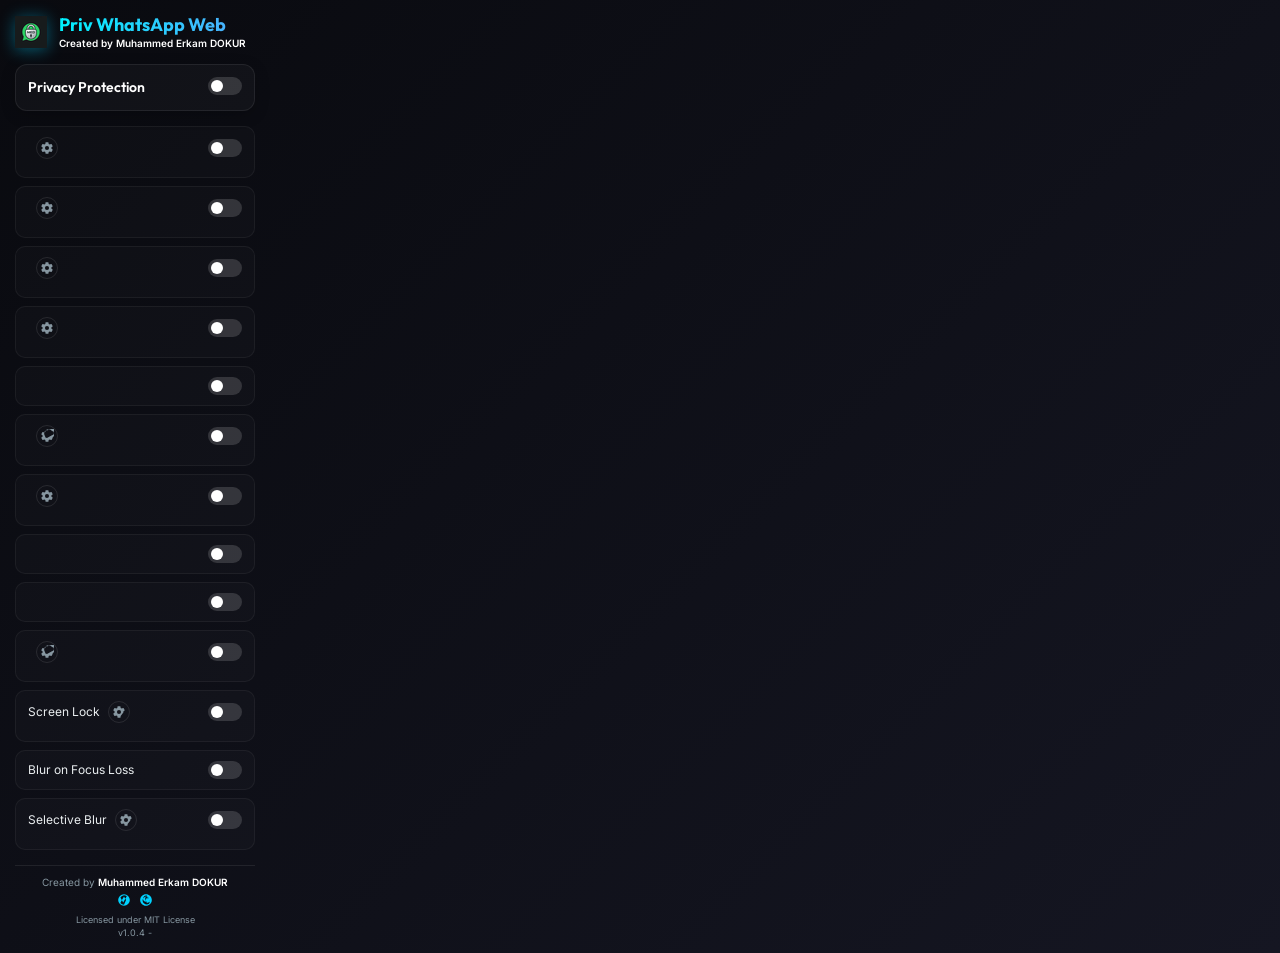
<file: firefox/popup/popup.html>
<!-- Priv WhatsApp Web                                                 -->
<!-- Copyright (c) 2024 Lukas Lenhardt - lukaslen.com             -->
<!-- Copyright (c) 2026 Muhammed Erkam DOKUR                          -->
<!-- Released under the MIT license, see LICENSE file for details -->

<!DOCTYPE html>
<html>
  <head>
    <meta charset="UTF-8">
    <link rel="preconnect" href="https://fonts.googleapis.com">
    <link rel="preconnect" href="https://fonts.gstatic.com" crossorigin>
    <link href="https://fonts.googleapis.com/css2?family=Inter:wght@400;500;600&family=Outfit:wght@500;600;700&display=swap" rel="stylesheet">
    <style>
      * {
        margin: 0;
        padding: 0;
        box-sizing: border-box;
      }
      body {
        font-family: 'Inter', sans-serif;
        font-size: 12px;
        width: 270px;
        padding: 15px;
        background: linear-gradient(135deg, #090a0f 0%, #151622 100%);
        color: #e9edef;
        -moz-user-select: none;
        user-select: none;
      }
      .header-container {
        display: flex;
        align-items: center;
        gap: 12px;
        margin-bottom: 15px;
      }
      .logo-img {
        width: 32px;
        height: 32px;
        filter: drop-shadow(0 2px 8px rgba(0, 210, 255, 0.4));
      }
      .extension-title {
        font-family: 'Outfit', sans-serif;
        font-size: 18px;
        font-weight: 700;
        background: linear-gradient(to right, #00f2fe, #4facfe);
        -webkit-background-clip: text;
        -webkit-text-fill-color: transparent;
        line-height: 1.1;
      }
      .author-subtitle {
        font-size: 10px;
        color: #ffffff;
        font-weight: 600;
        margin-top: 2px;
      }
      .main-toggle-card {
        background: rgba(255, 255, 255, 0.03);
        border: 1px solid rgba(255, 255, 255, 0.08);
        border-radius: 12px;
        padding: 12px;
        display: flex;
        align-items: center;
        justify-content: space-between;
        margin-bottom: 15px;
        box-shadow: 0 4px 15px rgba(0,0,0,0.2);
      }
      .main-toggle-label {
        font-family: 'Outfit', sans-serif;
        font-size: 14px;
        font-weight: 600;
        color: #fff;
      }
      .section-title {
        font-family: 'Outfit', sans-serif;
        font-size: 11px;
        color: #8696a0;
        text-transform: uppercase;
        letter-spacing: 0.8px;
        margin-bottom: 10px;
      }
      #mainContent > ul {
        list-style: none;
        display: flex;
        flex-direction: column;
        gap: 8px;
      }
      #mainContent > ul > li {
        position: relative;
        background: rgba(255, 255, 255, 0.02);
        border: 1px solid rgba(255, 255, 255, 0.05);
        border-radius: 10px;
        padding: 10px 12px;
        display: flex;
        align-items: center;
        justify-content: space-between;
        flex-wrap: wrap;
        transition: all 0.2s ease;
      }
      #mainContent > ul > li:hover {
        background: rgba(255, 255, 255, 0.05);
        border-color: rgba(0, 210, 255, 0.3);
        box-shadow: 0 4px 12px rgba(0, 210, 255, 0.05);
      }
      .reveal-btn {
        display: inline-flex;
        align-items: center;
        justify-content: center;
        width: 22px;
        height: 22px;
        border: 1px solid rgba(255,255,255,0.1);
        border-radius: 50%;
        color: #8696a0;
        background-color: transparent;
        transition: all .2s;
        cursor: pointer;
        margin-right: auto;
        margin-left: 8px;
      }
      .reveal-btn:hover {
        background-color: rgba(255,255,255,0.05);
        color: #fff;
        border-color: rgba(255,255,255,0.2);
      }
      .reveal-btn.active {
        background-color: rgba(0, 210, 255, 0.1);
        color: #00d2ff;
        border-color: rgba(0, 210, 255, 0.2);
      }
      .reveal-btn svg {
        width: 14px;
        height: 14px;
      }
      input[type=checkbox] {
        height: 0;
        width: 0;
        visibility: hidden;
        position: absolute;
      }
      label {
        cursor: pointer;
        width: 34px;
        height: 18px;
        background: rgba(255, 255, 255, 0.15);
        display: inline-block;
        border-radius: 100px;
        position: relative;
        transition: background 0.25s ease;
      }
      label:after {
        content: '';
        position: absolute;
        top: 3px;
        left: 3px;
        width: 12px;
        height: 12px;
        background: #fff;
        border-radius: 50%;
        transition: all 0.25s cubic-bezier(0.4, 0, 0.2, 1);
      }
      input:checked + label {
        background: #00d2ff;
        box-shadow: 0 0 8px rgba(0, 210, 255, 0.4);
      }
      input:checked + label:after {
        left: calc(100% - 3px);
        transform: translateX(-100%);
      }
      .collapsible {
        position: relative;
        width: 100%;
        margin: 8px 0 0 0;
        max-height: 0;
        overflow: hidden;
        transition: max-height 0.25s cubic-bezier(0.4, 0, 0.2, 1);
        border-radius: 8px;
        z-index: 1;
        background: rgba(0, 0, 0, 0.2);
      }
      .collapsible.show {
        max-height: 250px;
        border: 1px solid rgba(255, 255, 255, 0.05);
        padding: 4px;
      }
      .var-style {
        display: flex;
        align-items: center;
        justify-content: space-between;
        padding: 6px;
        font-size: 11px;
        width: 100%;
      }
      .var-style button[type="reset"] {
        width: 20px;
        height: 20px;
        color: #ff453a;
        background-color: transparent;
        border: none;
        margin: 0 4px;
        display: flex;
        cursor: pointer;
        align-items: center;
        justify-content: center;
      }
      .var-style button[type="reset"] svg {
        width: 14px;
        height: 14px;
      }
      .var-style input, .var-style select {
        background: rgba(255, 255, 255, 0.07);
        border: 1px solid rgba(255, 255, 255, 0.15);
        color: #fff;
        border-radius: 4px;
        padding: 2px 6px;
        outline: none;
        transition: all 0.2s;
        height: 22px;
        font-size: 11px;
      }
      .var-style input:focus {
        border-color: #00d2ff;
        background: rgba(0, 210, 255, 0.1);
      }
      .var-style input[type="number"] {
        width: 45px;
        text-align: right;
        -webkit-appearance: textfield;
        -moz-appearance: textfield;
        appearance: textfield;
      }
      .var-style input[type=number]::-webkit-inner-spin-button, 
      .var-style input[type=number]::-webkit-outer-spin-button { 
        -webkit-appearance: none;
      }
      .var-style .unit {
        width: 20px;
        height: 22px;
        text-align: center;
        line-height: 20px;
        color: #8696a0;
        background-color: rgba(255,255,255,0.05);
        border: 1px solid rgba(255,255,255,0.15);
        border-left: none;
        border-right: none;
      }
      .var-style button[type="submit"] {
        height: 22px;
        padding: 0 8px;
        background: #00d2ff;
        color: #fff;
        border: none;
        border-radius: 4px;
        cursor: pointer;
        font-weight: 500;
        transition: all 0.2s;
      }
      .var-style button[type="submit"]:hover {
        background: #0096c7;
      }
      #footer {
        margin-top: 15px;
        text-align: center;
        border-top: 1px solid rgba(255, 255, 255, 0.08);
        padding-top: 10px;
      }
      #footer p {
        font-size: 10px;
        color: #8696a0;
      }
      #footer p a {
        color: #ffffff;
        font-weight: 600;
        text-decoration: none;
      }
      #footer p a:hover {
        text-decoration: underline;
        color: #00d2ff;
      }
    </style>
  </head>
  <body>
    <div class="header-container">
      <img src="../images/icon32.png" alt="logo" class="logo-img">
      <div>
        <h1 class="extension-title">Priv WhatsApp Web</h1>
        <p class="author-subtitle">Created by Muhammed Erkam DOKUR</p>
      </div>
    </div>

    <div class="main-toggle-card">
      <span class="main-toggle-label" data-locale="privacyProtection">Privacy Protection</span>
      <div>
        <input type="checkbox" id="on" data-style="on">
        <label for="on"></label>
      </div>
    </div>

    <div id="mainContent">
      <h2 class="section-title">
        <locales data-locale="extensionSettings"></locales>
      </h2>
      <ul>
        <li>
          <locales data-locale="toggleMessages"></locales>
          <button type="button" class="reveal-btn">
            <svg xmlns="http://www.w3.org/2000/svg" width="24" height="24" viewBox="0 0 24 24">
              <path fill="currentColor" d="M12 15.5A3.5 3.5 0 0 1 8.5 12A3.5 3.5 0 0 1 12 8.5a3.5 3.5 0 0 1 3.5 3.5a3.5 3.5 0 0 1-3.5 3.5m7.43-2.53c.04-.32.07-.64.07-.97s-.03-.66-.07-1l2.11-1.63c.19-.15.24-.42.12-.64l-2-3.46c-.12-.22-.39-.31-.61-.22l-2.49 1c-.52-.39-1.06-.73-1.69-.98l-.37-2.65A.506.506 0 0 0 14 2h-4c-.25 0-.46.18-.5.42l-.37 2.65c-.63.25-1.17.59-1.69.98l-2.49-1c-.22-.09-.49 0-.61.22l-2 3.46c-.13.22-.07.49.12.64L4.57 11c-.04.34-.07.67-.07 1s.03.65.07.97l-2.11 1.66c-.19.15-.25.42-.12.64l2 3.46c.12.22.39.3.61.22l2.49-1.01c.52.4 1.06.74 1.69.99l.37 2.65c.04.24.25.42.5.42h4c.25 0 .46-.18.5-.42l.37-2.65c.63-.26 1.17-.59 1.69-.99l2.49 1.01c.22.08.49 0 .61-.22l2-3.46c.12-.22.07-.49-.12-.64z" />
            </svg>
          </button>
          <input type="checkbox" id="messages" data-style="messages">
          <label for="messages" data-localetitle="toggleMessagesDescription"></label>
          <div class="collapsible">
            <form class="var-style">
              <locales data-locale="blurInputLabel"></locales>
              <button type="reset" data-localetitle="resetValue">
                <svg xmlns="http://www.w3.org/2000/svg" width="24" height="24" viewBox="0 0 24 24">
                  <g fill="none" stroke="currentColor" stroke-linecap="round" stroke-width="1.5">
                    <path stroke-miterlimit="10" d="M6.395 7.705A7.885 7.885 0 0 1 12 5.382a7.929 7.929 0 0 1 7.929 7.929A7.94 7.94 0 0 1 12 21.25a7.939 7.939 0 0 1-7.929-7.94" />
                    <path stroke-linejoin="round" d="m7.12 2.75l-.95 3.858a1.332 1.332 0 0 0 .97 1.609l3.869.948" />
                  </g>
                </svg>
              </button>
              <input type="number" name="msBlur" id="msBlur" data-var-name="msBlur" value="8" data-localetitle="msBlurInputDescription">
              <span class="unit">px</span>
              <button type="submit" data-localetitle="msBlurInputDescription">✔</button>
            </form>
          </div>
        </li>
        <li>
          <locales data-locale="toggleMessagesPreview"></locales>
          <button type="button" class="reveal-btn">
            <svg xmlns="http://www.w3.org/2000/svg" width="24" height="24" viewBox="0 0 24 24">
              <path fill="currentColor" d="M12 15.5A3.5 3.5 0 0 1 8.5 12A3.5 3.5 0 0 1 12 8.5a3.5 3.5 0 0 1 3.5 3.5a3.5 3.5 0 0 1-3.5 3.5m7.43-2.53c.04-.32.07-.64.07-.97s-.03-.66-.07-1l2.11-1.63c.19-.15.24-.42.12-.64l-2-3.46c-.12-.22-.39-.31-.61-.22l-2.49 1c-.52-.39-1.06-.73-1.69-.98l-.37-2.65A.506.506 0 0 0 14 2h-4c-.25 0-.46.18-.5.42l-.37 2.65c-.63.25-1.17.59-1.69.98l-2.49-1c-.22-.09-.49 0-.61.22l-2 3.46c-.13.22-.07.49.12.64L4.57 11c-.04.34-.07.67-.07 1s.03.65.07.97l-2.11 1.66c-.19.15-.25.42-.12.64l2 3.46c.12.22.39.3.61.22l2.49-1.01c.52.4 1.06.74 1.69.99l.37 2.65c.04.24.25.42.5.42h4c.25 0 .46-.18.5-.42l.37-2.65c.63-.26 1.17-.59 1.69-.99l2.49 1.01c.22.08.49 0 .61-.22l2-3.46c.12-.22.07-.49-.12-.64z" />
            </svg>
          </button>
          <input type="checkbox" id="messagesPreview" data-style="messagesPreview">
          <label for="messagesPreview" data-localetitle="toggleMessagesPreviewDescription"></label>
          <div class="collapsible">
            <form class="var-style">
              <locales data-locale="blurInputLabel"></locales>
              <button type="reset" data-localetitle="resetValue">
                <svg xmlns="http://www.w3.org/2000/svg" width="24" height="24" viewBox="0 0 24 24">
                  <g fill="none" stroke="currentColor" stroke-linecap="round" stroke-width="1.5">
                    <path stroke-miterlimit="10" d="M6.395 7.705A7.885 7.885 0 0 1 12 5.382a7.929 7.929 0 0 1 7.929 7.929A7.94 7.94 0 0 1 12 21.25a7.939 7.939 0 0 1-7.929-7.94" />
                    <path stroke-linejoin="round" d="m7.12 2.75l-.95 3.858a1.332 1.332 0 0 0 .97 1.609l3.869.948" />
                  </g>
                </svg>
              </button>
              <input type="number" name="mspBlur" id="mspBlur" data-var-name="mspBlur" value="8" data-localetitle="mspBlurInputDescription">
              <span class="unit">px</span>
              <button type="submit" data-localetitle="mspBlurInputDescription">✔</button>
            </form>
          </div>
        </li>
        <li>
          <locales data-locale="toggleMediaPreview"></locales>
          <button type="button" class="reveal-btn">
            <svg xmlns="http://www.w3.org/2000/svg" width="24" height="24" viewBox="0 0 24 24">
              <path fill="currentColor" d="M12 15.5A3.5 3.5 0 0 1 8.5 12A3.5 3.5 0 0 1 12 8.5a3.5 3.5 0 0 1 3.5 3.5a3.5 3.5 0 0 1-3.5 3.5m7.43-2.53c.04-.32.07-.64.07-.97s-.03-.66-.07-1l2.11-1.63c.19-.15.24-.42.12-.64l-2-3.46c-.12-.22-.39-.31-.61-.22l-2.49 1c-.52-.39-1.06-.73-1.69-.98l-.37-2.65A.506.506 0 0 0 14 2h-4c-.25 0-.46.18-.5.42l-.37 2.65c-.63.25-1.17.59-1.69.98l-2.49-1c-.22-.09-.49 0-.61.22l-2 3.46c-.13.22-.07.49.12.64L4.57 11c-.04.34-.07.67-.07 1s.03.65.07.97l-2.11 1.66c-.19.15-.25.42-.12.64l2 3.46c.12.22.39.3.61.22l2.49-1.01c.52.4 1.06.74 1.69.99l.37 2.65c.04.24.25.42.5.42h4c.25 0 .46-.18.5-.42l.37-2.65c.63-.26 1.17-.59 1.69-.99l2.49 1.01c.22.08.49 0 .61-.22l2-3.46c.12-.22.07-.49-.12-.64z" />
            </svg>
          </button>
          <input type="checkbox" id="mediaPreview" data-style="mediaPreview">
          <label for="mediaPreview" data-localetitle="toggleMediaPreviewDescription"></label>
          <div class="collapsible">
            <form class="var-style">
              <locales data-locale="blurInputLabel"></locales>
              <button type="reset" data-localetitle="resetValue">
                <svg xmlns="http://www.w3.org/2000/svg" width="24" height="24" viewBox="0 0 24 24">
                  <g fill="none" stroke="currentColor" stroke-linecap="round" stroke-width="1.5">
                    <path stroke-miterlimit="10" d="M6.395 7.705A7.885 7.885 0 0 1 12 5.382a7.929 7.929 0 0 1 7.929 7.929A7.94 7.94 0 0 1 12 21.25a7.939 7.939 0 0 1-7.929-7.94" />
                    <path stroke-linejoin="round" d="m7.12 2.75l-.95 3.858a1.332 1.332 0 0 0 .97 1.609l3.869.948" />
                  </g>
                </svg>
              </button>
              <input type="number" name="mdpBlur" id="mdpBlur" data-var-name="mdpBlur" value="20" data-localetitle="mdpBlurInputDescription">
              <span class="unit">px</span>
              <button type="submit" data-localetitle="mdpBlurInputDescription">✔</button>
            </form>
          </div>
        </li>
        <li>
          <locales data-locale="toggleMediaGallery"></locales>
          <button type="button" class="reveal-btn">
            <svg xmlns="http://www.w3.org/2000/svg" width="24" height="24" viewBox="0 0 24 24">
              <path fill="currentColor" d="M12 15.5A3.5 3.5 0 0 1 8.5 12A3.5 3.5 0 0 1 12 8.5a3.5 3.5 0 0 1 3.5 3.5a3.5 3.5 0 0 1-3.5 3.5m7.43-2.53c.04-.32.07-.64.07-.97s-.03-.66-.07-1l2.11-1.63c.19-.15.24-.42.12-.64l-2-3.46c-.12-.22-.39-.31-.61-.22l-2.49 1c-.52-.39-1.06-.73-1.69-.98l-.37-2.65A.506.506 0 0 0 14 2h-4c-.25 0-.46.18-.5.42l-.37 2.65c-.63.25-1.17.59-1.69.98l-2.49-1c-.22-.09-.49 0-.61.22l-2 3.46c-.13.22-.07.49.12.64L4.57 11c-.04.34-.07.67-.07 1s.03.65.07.97l-2.11 1.66c-.19.15-.25.42-.12.64l2 3.46c.12.22.39.3.61.22l2.49-1.01c.52.4 1.06.74 1.69.99l.37 2.65c.04.24.25.42.5.42h4c.25 0 .46-.18.5-.42l.37-2.65c.63-.26 1.17-.59 1.69-.99l2.49 1.01c.22.08.49 0 .61-.22l2-3.46c.12-.22.07-.49-.12-.64z" />
            </svg>
          </button>
          <input type="checkbox" id="mediaGallery" data-style="mediaGallery">
          <label for="mediaGallery" data-localetitle="toggleMediaGalleryDescription"></label>
          <div class="collapsible">
            <form class="var-style">
              <locales data-locale="blurInputLabel"></locales>
              <button type="reset" data-localetitle="resetValue">
                <svg xmlns="http://www.w3.org/2000/svg" width="24" height="24" viewBox="0 0 24 24">
                  <g fill="none" stroke="currentColor" stroke-linecap="round" stroke-width="1.5">
                    <path stroke-miterlimit="10" d="M6.395 7.705A7.885 7.885 0 0 1 12 5.382a7.929 7.929 0 0 1 7.929 7.929A7.94 7.94 0 0 1 12 21.25a7.939 7.939 0 0 1-7.929-7.94" />
                    <path stroke-linejoin="round" d="m7.12 2.75l-.95 3.858a1.332 1.332 0 0 0 .97 1.609l3.869.948" />
                  </g>
                </svg>
              </button>
              <input type="number" name="mdgBlur" id="mdgBlur" data-var-name="mdgBlur" value="20" data-localetitle="mdgBlurInputDescription">
              <span class="unit">px</span>
              <button type="submit" data-localetitle="mdgBlurInputDescription">✔</button>
            </form>
          </div>
        </li>
        <li>
          <locales data-locale="toggleTextInput"></locales>
          <input type="checkbox" id="textInput" data-style="textInput">
          <label for="textInput" data-localetitle="toggleTextInputDescription"></label>
        </li>
        <li>
          <locales data-locale="toggleProfilePic"></locales>
          <button type="button" class="reveal-btn">
            <svg xmlns="http://www.w3.org/2000/svg" width="24" height="24" viewBox="0 0 24 24">
              <path fill="currentColor" d="M12 15.5A3.5 3.5 0 0 1 8.5 12a3.5 3.5 0 0 1 12-8.5a3.5 3.5 0 0 1 3.5 3.5a3.5 3.5 0 0 1-3.5 3.5m7.43-2.53c.04-.32.07-.64.07-.97s-.03-.66-.07-1l2.11-1.63c.19-.15.24-.42.12-.64l-2-3.46c-.12-.22-.39-.31-.61-.22l-2.49 1c-.52-.39-1.06-.73-1.69-.98l-.37-2.65A.506.506 0 0 0 14 2h-4c-.25 0-.46.18-.5.42l-.37 2.65c-.63.25-1.17.59-1.69.98l-2.49-1c-.22-.09-.49 0-.61.22l-2 3.46c-.13.22-.07.49.12.64L4.57 11c-.04.34-.07.67-.07 1s.03.65.07.97l-2.11 1.66c-.19.15-.25.42-.12.64l2 3.46c.12.22.39.3.61.22l2.49-1.01c.52.4 1.06.74 1.69.99l.37 2.65c.04.24.25.42.5.42h4c.25 0 .46-.18.5-.42l.37-2.65c.63-.26 1.17-.59 1.69-.99l2.49 1.01c.22.08.49 0 .61-.22l2-3.46c.12-.22.07-.49-.12-.64z" />
            </svg>
          </button>
          <input type="checkbox" id="profilePic" data-style="profilePic">
          <label for="profilePic" data-localetitle="toggleProfilePicDescription"></label> 
          <div class="collapsible">
            <form class="var-style">
              <locales data-locale="ppSmBlurInputLabel"></locales>
              <button type="reset" data-localetitle="resetValue">
                <svg xmlns="http://www.w3.org/2000/svg" width="24" height="24" viewBox="0 0 24 24">
                  <g fill="none" stroke="currentColor" stroke-linecap="round" stroke-width="1.5">
                    <path stroke-miterlimit="10" d="M6.395 7.705A7.885 7.885 0 0 1 12 5.382a7.929 7.929 0 0 1 7.929 7.929A7.94 7.94 0 0 1 12 21.25a7.939 7.939 0 0 1-7.929-7.94" />
                    <path stroke-linejoin="round" d="m7.12 2.75l-.95 3.858a1.332 1.332 0 0 0 .97 1.609l3.869.948" />
                  </g>
                </svg>
              </button>
              <input type="number" name="ppSmBlur" id="ppSmBlur" data-var-name="ppSmBlur" value="3" data-localetitle="ppSmBlurInputDescription">
              <span class="unit">px</span>
              <button type="submit" data-localetitle="ppSmBlurInputDescription">✔</button>
            </form>
            <form class="var-style">
              <locales data-locale="ppBlurInputLabel"></locales>
              <button type="reset" data-localetitle="resetValue">
                <svg xmlns="http://www.w3.org/2000/svg" width="24" height="24" viewBox="0 0 24 24">
                  <g fill="none" stroke="currentColor" stroke-linecap="round" stroke-width="1.5">
                    <path stroke-miterlimit="10" d="M6.395 7.705A7.885 7.885 0 0 1 12 5.382a7.929 7.929 0 0 1 7.929 7.929A7.94 7.94 0 0 1 12 21.25a7.939 7.939 0 0 1-7.929-7.94" />
                    <path stroke-linejoin="round" d="m7.12 2.75l-.95 3.858a1.332 1.332 0 0 0 .97 1.609l3.869.948" />
                  </g>
                </svg>
              </button>
              <input type="number" name="ppBlur" id="ppBlur" data-var-name="ppBlur" value="5" data-localetitle="ppBlurInputDescription">
              <span class="unit">px</span>
              <button type="submit" data-localetitle="ppBlurInputDescription">✔</button>
            </form>
            <form class="var-style">
              <locales data-locale="ppLgBlurInputLabel"></locales>
              <button type="reset" data-localetitle="resetValue">
                <svg xmlns="http://www.w3.org/2000/svg" width="24" height="24" viewBox="0 0 24 24">
                  <g fill="none" stroke="currentColor" stroke-linecap="round" stroke-width="1.5">
                    <path stroke-miterlimit="10" d="M6.395 7.705A7.885 7.885 0 0 1 12 5.382a7.929 7.929 0 0 1 7.929 7.929A7.94 7.94 0 0 1 12 21.25a7.939 7.939 0 0 1-7.929-7.94" />
                    <path stroke-linejoin="round" d="m7.12 2.75l-.95 3.858a1.332 1.332 0 0 0 .97 1.609l3.869.948" />
                  </g>
                </svg>
              </button>
              <input type="number" name="ppLgBlur" id="ppLgBlur" data-var-name="ppLgBlur" value="12" data-localetitle="ppLgBlurInputDescription">
              <span class="unit">px</span>
              <button type="submit" data-localetitle="ppLgBlurInputDescription">✔</button>
            </form>
          </div>
        </li>
        <li>
          <locales data-locale="toggleName"></locales>
          <button type="button" class="reveal-btn">
            <svg xmlns="http://www.w3.org/2000/svg" width="24" height="24" viewBox="0 0 24 24">
              <path fill="currentColor" d="M12 15.5A3.5 3.5 0 0 1 8.5 12A3.5 3.5 0 0 1 12 8.5a3.5 3.5 0 0 1 3.5 3.5a3.5 3.5 0 0 1-3.5 3.5m7.43-2.53c.04-.32.07-.64.07-.97s-.03-.66-.07-1l2.11-1.63c.19-.15.24-.42.12-.64l-2-3.46c-.12-.22-.39-.31-.61-.22l-2.49 1c-.52-.39-1.06-.73-1.69-.98l-.37-2.65A.506.506 0 0 0 14 2h-4c-.25 0-.46.18-.5.42l-.37 2.65c-.63.25-1.17.59-1.69.98l-2.49-1c-.22-.09-.49 0-.61.22l-2 3.46c-.13.22-.07.49.12.64L4.57 11c-.04.34-.07.67-.07 1s.03.65.07.97l-2.11 1.66c-.19.15-.25.42-.12.64l2 3.46c.12.22.39.3.61.22l2.49-1.01c.52.4 1.06.74 1.69.99l.37 2.65c.04.24.25.42.5.42h4c.25 0 .46-.18.5-.42l.37-2.65c.63-.26 1.17-.59 1.69-.99l2.49 1.01c.22.08.49 0 .61-.22l2-3.46c.12-.22.07-.49-.12-.64z" />
            </svg>
          </button>
          <input type="checkbox" id="name" data-style="name">
          <label for="name" data-localetitle="toggleNameDescription"></label>
          <div class="collapsible">
            <form class="var-style">
              <locales data-locale="blurInputLabel"></locales>
              <button type="reset" data-localetitle="resetValue">
                <svg xmlns="http://www.w3.org/2000/svg" width="24" height="24" viewBox="0 0 24 24">
                  <g fill="none" stroke="currentColor" stroke-linecap="round" stroke-width="1.5">
                    <path stroke-miterlimit="10" d="M6.395 7.705A7.885 7.885 0 0 1 12 5.382a7.929 7.929 0 0 1 7.929 7.929A7.94 7.94 0 0 1 12 21.25a7.939 7.939 0 0 1-7.929-7.94" />
                    <path stroke-linejoin="round" d="m7.12 2.75l-.95 3.858a1.332 1.332 0 0 0 .97 1.609l3.869.948" />
                  </g>
                </svg>
              </button>
              <input type="number" name="nmBlur" id="nmBlur" data-var-name="nmBlur" value="5" data-localetitle="nmBlurInputDescription">
              <span class="unit">px</span>
              <button type="submit" data-localetitle="nmBlurInputDescription">✔</button>
            </form>
          </div>
        </li>
        <li>
          <locales data-locale="toggleNoDelay"></locales>
          <input type="checkbox" id="noDelay" data-style="noDelay">
          <label for="noDelay" data-localetitle="toggleNoDelayDescription"></label>
        </li>
        <li>
          <locales data-locale="toggleUnblurActive"></locales>
          <input type="checkbox" id="unblurActive" data-style="unblurActive">
          <label for="unblurActive" data-localetitle="toggleUnblurActiveDescription"></label>
        </li>
        <li>
          <locales data-locale="toggleBlurOnIdle"></locales>
          <button type="button" class="reveal-btn">
            <svg xmlns="http://www.w3.org/2000/svg" width="24" height="24" viewBox="0 0 24 24">
              <path fill="currentColor"
                d="M12 15.5A3.5 3.5 0 0 1 8.5 12a3.5 3.5 0 0 1 12-8.5a3.5 3.5 0 0 1 3.5 3.5a3.5 3.5 0 0 1-3.5 3.5m7.43-2.53c.04-.32.07-.64.07-.97s-.03-.66-.07-1l2.11-1.63c.19-.15.24-.42.12-.64l-2-3.46c-.12-.22-.39-.31-.61-.22l-2.49 1c-.52-.39-1.06-.73-1.69-.98l-.37-2.65A.506.506 0 0 0 14 2h-4c-.25 0-.46.18-.5.42l-.37 2.65c-.63.25-1.17.59-1.69.98l-2.49-1c-.22-.09-.49 0-.61.22l-2 3.46c-.13.22-.07.49.12.64L4.57 11c-.04.34-.07.67-.07 1s.03.65.07.97l-2.11 1.66c-.19.15-.25.42-.12.64l2 3.46c.12.22.39.3.61.22l2.49-1.01c.52.4 1.06.74 1.69.99l.37 2.65c.04.24.25.42.5.42h4c.25 0 .46-.18.5-.42l.37-2.65c.63-.26 1.17-.59 1.69-.99l2.49 1.01c.22.08.49 0 .61-.22l2-3.46c.12-.22.07-.49-.12-.64z" />
            </svg>
          </button>
          <input type="checkbox" id="blurOnIdle" data-style="blurOnIdle">
          <label for="blurOnIdle" data-localetitle="toggleBlurOnIdleDescription"></label>
          <div class="collapsible">
            <form class="var-style">
              <locales data-locale="itBlurInputLabel"></locales>
              <button type="reset" data-localetitle="resetValue">
                <svg xmlns="http://www.w3.org/2000/svg" width="24" height="24" viewBox="0 0 24 24">
                  <g fill="none" stroke="currentColor" stroke-linecap="round" stroke-width="1.5">
                    <path stroke-miterlimit="10"
                      d="M6.395 7.705A7.885 7.885 0 0 1 12 5.382a7.929 7.929 0 0 1 7.929 7.929A7.94 7.94 0 0 1 12 21.25a7.939 7.939 0 0 1-7.929-7.94" />
                    <path stroke-linejoin="round" d="m7.12 2.75l-.95 3.858a1.332 1.332 0 0 0 .97 1.609l3.869.948" />
                  </g>
                </svg>
              </button>
              <input type="number" name="itBlur" id="itBlur" data-var-name="itBlur" value="15"
                data-localetitle="itBlurInputDescription">
              <span class="unit">s</span>
              <button type="submit" data-localetitle="itBlurInputDescription">✔</button>
            </form>
            <form class="var-style">
              <locales data-locale="wiBlurInputLabel"></locales>
              <button type="reset" data-localetitle="resetValue">
                <svg xmlns="http://www.w3.org/2000/svg" width="24" height="24" viewBox="0 0 24 24">
                  <g fill="none" stroke="currentColor" stroke-linecap="round" stroke-width="1.5">
                    <path stroke-miterlimit="10"
                      d="M6.395 7.705A7.885 7.885 0 0 1 12 5.382a7.929 7.929 0 0 1 7.929 7.929A7.94 7.94 0 0 1 12 21.25a7.939 7.939 0 0 1-7.929-7.94" />
                    <path stroke-linejoin="round" d="m7.12 2.75l-.95 3.858a1.332 1.332 0 0 0 .97 1.609l3.869.948" />
                  </g>
                </svg>
              </button>
              <input type="number" name="wiBlur" id="wiBlur" data-var-name="wiBlur" value="14"
                data-localetitle="wiBlurInputDescription">
              <span class="unit">px</span>
              <button type="submit" data-localetitle="wiBlurInputDescription">✔</button>
            </form>
          </div>
        </li>
        <li>
          <span data-locale="toggleScreenLock">Screen Lock</span>
          <button type="button" class="reveal-btn">
            <svg xmlns="http://www.w3.org/2000/svg" width="24" height="24" viewBox="0 0 24 24">
              <path fill="currentColor" d="M12 15.5A3.5 3.5 0 0 1 8.5 12A3.5 3.5 0 0 1 12 8.5a3.5 3.5 0 0 1 3.5 3.5a3.5 3.5 0 0 1-3.5 3.5m7.43-2.53c.04-.32.07-.64.07-.97s-.03-.66-.07-1l2.11-1.63c.19-.15.24-.42.12-.64l-2-3.46c-.12-.22-.39-.31-.61-.22l-2.49 1c-.52-.39-1.06-.73-1.69-.98l-.37-2.65A.506.506 0 0 0 14 2h-4c-.25 0-.46.18-.5.42l-.37 2.65c-.63.25-1.17.59-1.69.98l-2.49-1c-.22-.09-.49 0-.61.22l-2 3.46c-.13.22-.07.49.12.64L4.57 11c-.04.34-.07.67-.07 1s.03.65.07.97l-2.11 1.66c-.19.15-.25.42-.12.64l2 3.46c.12.22.39.3.61.22l2.49-1.01c.52.4 1.06.74 1.69.99l.37 2.65c.04.24.25.42.5.42h4c.25 0 .46-.18.5-.42l.37-2.65c.63-.26 1.17-.59c1.69-.99l2.49 1.01c.22.08.49 0 .61-.22l2-3.46c.12-.22.07-.49-.12-.64z" />
            </svg>
          </button>
          <input type="checkbox" id="lockScreenEnabled" data-style="lockScreenEnabled">
          <label for="lockScreenEnabled" data-localetitle="toggleScreenLockDescription"></label>
          <div class="collapsible">
            <div class="var-style" style="flex-direction: column; align-items: stretch; gap: 5px; height: auto;">
              <div style="display: flex; justify-content: space-between; align-items: center; width: 100%;">
                <span data-locale="labelTimeout">Timeout:</span>
                <div style="display: flex; align-items: center;">
                  <input type="number" id="lockScreenTimeout" style="width: 40px; border-right: none;" value="60">
                  <span class="unit">s</span>
                  <button type="button" id="saveLockTimeout" style="width: 25px; height: 22px; margin: 0; padding: 0; border: 1px solid rgba(255,255,255,0.15); border-top-right-radius: 4px; border-bottom-right-radius: 4px; background: rgba(255,255,255,0.1); color: #fff; cursor: pointer;">✔</button>
                </div>
              </div>
              <div style="display: flex; gap: 4px; align-items: center; width: 100%; margin-top: 2px;">
                <input type="password" id="lockPassword" data-placeholder="placeholderSetPassword" style="flex-grow: 1; border-right: 1px solid rgba(255,255,255,0.15); border-radius: 4px; width: auto; height: 22px; text-align: left; padding: 0 5px;">
                <button type="button" id="saveLockPassword" data-locale="buttonSet" style="width: 50px; height: 22px; margin: 0; padding: 0; border: 1px solid rgba(255,255,255,0.15); border-radius: 4px; background: rgba(255,255,255,0.1); color: #fff; cursor: pointer; font-size: 10px;">Set</button>
              </div>
              <button type="button" id="lockNowBtn" data-locale="buttonLockNow" style="width: 100%; height: 24px; margin: 3px 0 0 0; border: none; border-radius: 4px; background: #00d2ff; color: white; cursor: pointer; font-weight: bold; font-size: 11px;">Lock Now</button>
            </div>
          </div>
        </li>
        <li>
          <span data-locale="toggleBlurOnFocusLoss">Blur on Focus Loss</span>
          <input type="checkbox" id="blurOnFocusLoss" data-style="blurOnFocusLoss">
          <label for="blurOnFocusLoss" data-localetitle="toggleBlurOnFocusLossDescription"></label>
        </li>
        <li>
          <span data-locale="toggleSelectiveBlur">Selective Blur</span>
          <button type="button" class="reveal-btn">
            <svg xmlns="http://www.w3.org/2000/svg" width="24" height="24" viewBox="0 0 24 24">
              <path fill="currentColor" d="M12 15.5A3.5 3.5 0 0 1 8.5 12A3.5 3.5 0 0 1 12 8.5a3.5 3.5 0 0 1 3.5 3.5a3.5 3.5 0 0 1-3.5 3.5m7.43-2.53c.04-.32.07-.64.07-.97s-.03-.66-.07-1l2.11-1.63c.19-.15.24-.42.12-.64l-2-3.46c-.12-.22-.39-.31-.61-.22l-2.49 1c-.52-.39-1.06-.73-1.69-.98l-.37-2.65A.506.506 0 0 0 14 2h-4c-.25 0-.46.18-.5.42l-.37 2.65c-.63.25-1.17.59-1.69.98l-2.49-1c-.22-.09-.49 0-.61.22l-2 3.46c-.13.22-.07.49.12.64L4.57 11c-.04.34-.07.67-.07 1s.03.65.07.97l-2.11 1.66c-.19.15-.25.42-.12.64l2 3.46c.12.22.39.3.61.22l2.49-1.01c.52.4 1.06.74 1.69.99l.37 2.65c.04.24.25.42.5.42h4c.25 0 .46-.18.5-.42l.37-2.65c.63-.26 1.17-.59c1.69-.99l2.49 1.01c.22.08.49 0 .61-.22l2-3.46c.12-.22.07-.49-.12-.64z" />
            </svg>
          </button>
          <input type="checkbox" id="customBlurEnabled" data-style="customBlurEnabled">
          <label for="customBlurEnabled" data-localetitle="toggleSelectiveBlurDescription"></label>
          <div class="collapsible">
            <div class="var-style" style="flex-direction: column; align-items: stretch; gap: 5px; height: auto;">
              <button type="button" id="addActiveChatBtn" data-locale="buttonAddActiveChat" style="width: 100%; height: 22px; margin: 0; border: none; border-radius: 4px; background: rgba(255,255,255,0.1); color: #fff; cursor: pointer; font-size: 11px;">+ Blur Current Chat</button>
              <div style="display: flex; gap: 4px; align-items: center; width: 100%;">
                <input type="text" id="newCustomChatName" data-placeholder="placeholderEnterChatName" style="flex-grow: 1; border: 1px solid rgba(255,255,255,0.15); border-radius: 4px; width: auto; height: 22px; text-align: left; padding: 0 5px; background: rgba(0,0,0,0.2); color: #fff;">
                <button type="button" id="addCustomChatBtn" data-locale="buttonAdd" style="width: 40px; height: 22px; margin: 0; padding: 0; border: none; border-radius: 4px; background: #00d2ff; color: #fff; cursor: pointer;">Add</button>
              </div>
              <div id="customChatsList" style="max-height: 80px; overflow-y: auto; border: 1px solid rgba(255,255,255,0.1); border-radius: 4px; padding: 3px; font-size: 10px; background: rgba(0,0,0,0.15); display: flex; flex-direction: column; gap: 3px; width: 100%;">
                <!-- list of chats added -->
              </div>
            </div>
          </div>
        </li>
      </ul>
    </div>

    <div id="footer">
      <p>Created by <a href="https://github.com/muhammeddokur" target="_blank">Muhammed Erkam DOKUR</a></p>
      <div style="margin-top: 5px; display: flex; justify-content: center; gap: 8px;">
        <a href="https://chromewebstore.google.com/detail/priv-whatsapp-web/daekelhogfebpmjjgnempniomhadofcj?authuser=0&hl=tr" target="_blank" title="Chrome Web Store"><svg xmlns="http://www.w3.org/2000/svg" width="14" height="14" viewBox="0 0 24 24"><path fill="#00d2ff" d="M12 2A10 10 0 0 0 2 12a10 10 0 0 0 10 10a10 10 0 0 0 10-10A10 10 0 0 0 12 2m0 2c1.78 0 3.42.6 4.7 1.6l-6.07 10.51l-4.73-8.19A8 8 0 0 1 12 4m0 16a7.96 7.96 0 0 1-6.19-2.9L8.43 12L12 5.81l3.56 6.19z"/></svg></a>
        <a href="https://addons.mozilla.org/tr/firefox/addon/priv-whatsapp-web-by-med/" target="_blank" title="Firefox Add-ons"><svg xmlns="http://www.w3.org/2000/svg" width="14" height="14" viewBox="0 0 24 24"><path fill="#00d2ff" d="M12 2C6.48 2 2 6.48 2 12s4.48 10 10 10s10-4.48 10-10S17.52 2 12 2m5.24 16.29c-1.12.78-2.5 1.21-4.04 1.21c-3.13 0-5.83-2.06-6.73-4.9c-.19-.6-.28-1.25-.28-1.93c0-1.04.25-2.02.69-2.88c.28-.56.63-1.07 1.05-1.54c.75-.84 1.71-1.46 2.81-1.78c1.06-.31 2.2-.34 3.3-.1c1.09.24 2.06.74 2.85 1.45c-.29-.16-.62-.27-.99-.31c-.34-.04-.69-.02-1.03.07c-.4.11-.78.29-1.11.53c-1.39 1.02-2.18 2.65-2.02 4.38c.11 1.15.68 2.15 1.55 2.75c1.05.73 2.45.83 3.65.26c.38-.18.73-.42 1.05-.72c.42 1.4.15 2.92-.99 3.5m1.52-5.46c-.52 1.34-1.7 2.29-3.12 2.43c-1.16.12-2.28-.35-2.92-1.23c-.56-.76-.71-1.76-.36-2.67c.36-.93 1.18-1.61 2.15-1.8c.84-.17 1.7.07 2.3.61c.42.38.74.87.91 1.43c.19.64.22 1.32.04 1.96m-.34-2.86c-.53-.45-1.2-.73-1.92-.81c-.13-.02-.27-.03-.41-.03c-.63 0-1.22.18-1.73.49c-.52.32-.95.77-1.23 1.3c-.34.64-.46 1.39-.33 2.12c.1.6.36 1.16.74 1.62c.45.55 1.05.95 1.73 1.13c.2.05.41.08.62.08c.5 0 .98-.12 1.42-.33c1.08-.51 1.83-1.52 1.95-2.73c.12-1.13-.35-2.2-1.2-2.83m-4.23-5.2c-1.31 1.19-2.05 2.9-1.92 4.75c.16 2.05 1.38 3.79 3.16 4.63c-.15.08-.31.14-.47.19c-.8.25-1.65.27-2.47.05c-1.29-.35-2.41-1.16-3.14-2.25c-.71-1.05-1-2.31-.83-3.56c.15-1.11.62-2.13 1.33-2.95c1-1.17 2.4-1.89 3.93-1.98c.14 0 .28-.01.41-.01c.47 0 .93.07 1.38.2z"/></svg></a>
      </div>
      <p style="margin-top: 4px; font-size: 9px; color: #8696a0;">Licensed under MIT License</p>
      <p style="margin-top: 2px; font-size: 9px; color: #8696a0;">v<span id="version">1.0.4</span> - <a href="https://github.com/muhammeddokur/Priv-WhatsApp-Web/releases" target="_blank"><locales data-locale="footerReleaseNotes"></locales></a></p>
    </div>

    <script src="popup.js"></script>
  </body>
</html>
</file>
